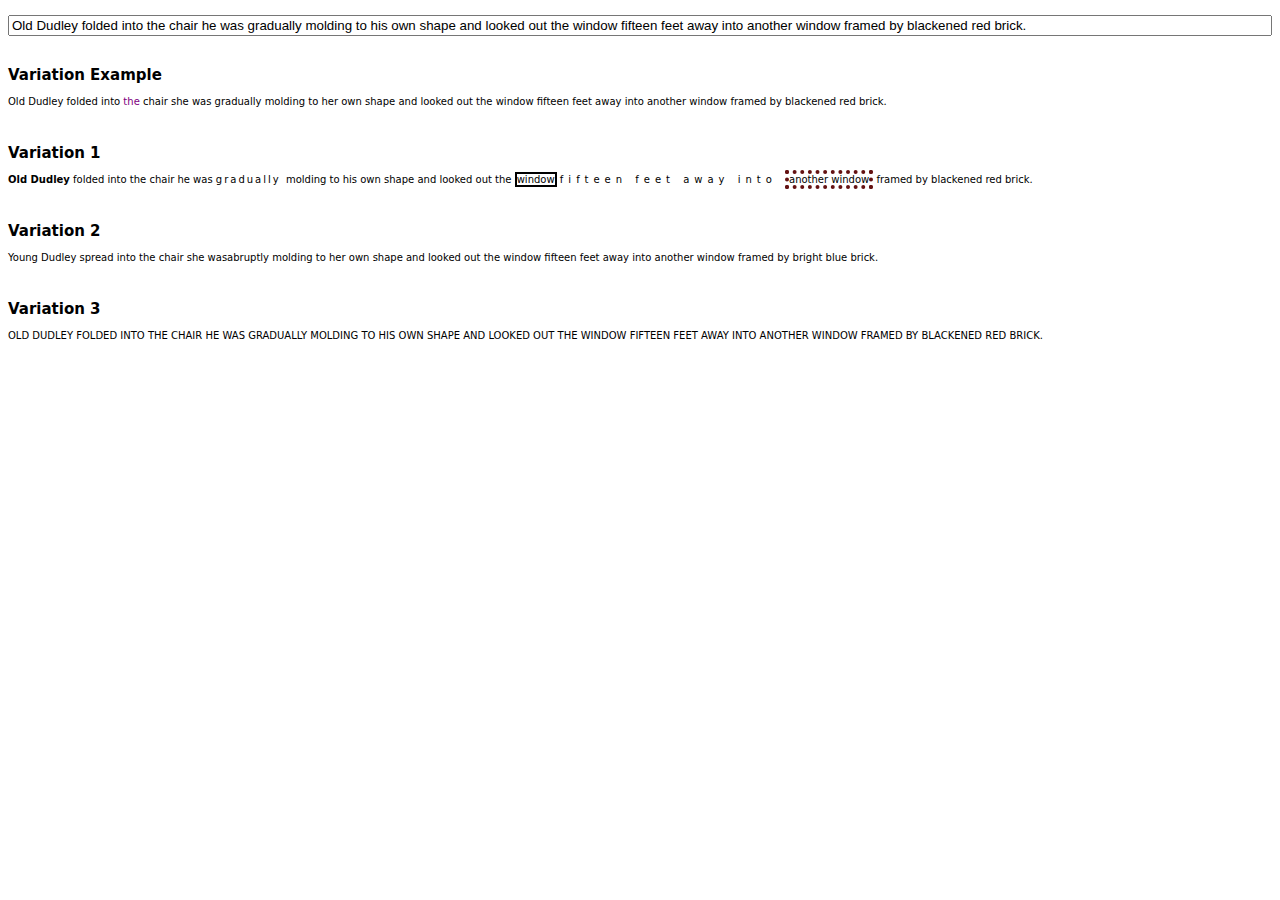
<file: exercise-c/index.html>
<!DOCTYPE html>
<html lang="en" dir="ltr">
  <head>
    <meta charset="utf-8">
    <link rel="stylesheet" href="index.css">
    <script type="text/javascript" src="index.js" defer></script>
    <title></title>
  </head>
  <body>
    <main>
      <div class="input-wrapper">
        <input id="sentence" value="Old Dudley folded into the chair he was gradually molding to his own shape and looked out the window fifteen feet away into another window framed by blackened red brick."></input>
      </div>

      <h2>Variation Example</h2>
      <div id="variation-exp" class="sentence"></div>

      <h2>Variation 1</h2>
      <div id="variation-one" class="sentence"></div>

      <h2>Variation 2</h2>
      <div id="variation-two" class="sentence"></div>

      <h2>Variation 3</h2>
      <div id="variation-three" class="sentence"></div>
    </main>
  </body>
</html>
</file>
<file: exercise-c/index.css>
html {
  font-size: 62.5%;
  font-family: sans;
}

.input-wrapper {
  display: flex;
  margin: 1.5rem 0 3rem 0;
}

input {
  width: 100%;
}

.sentence {
  height: 3.5rem;
}
</file>
